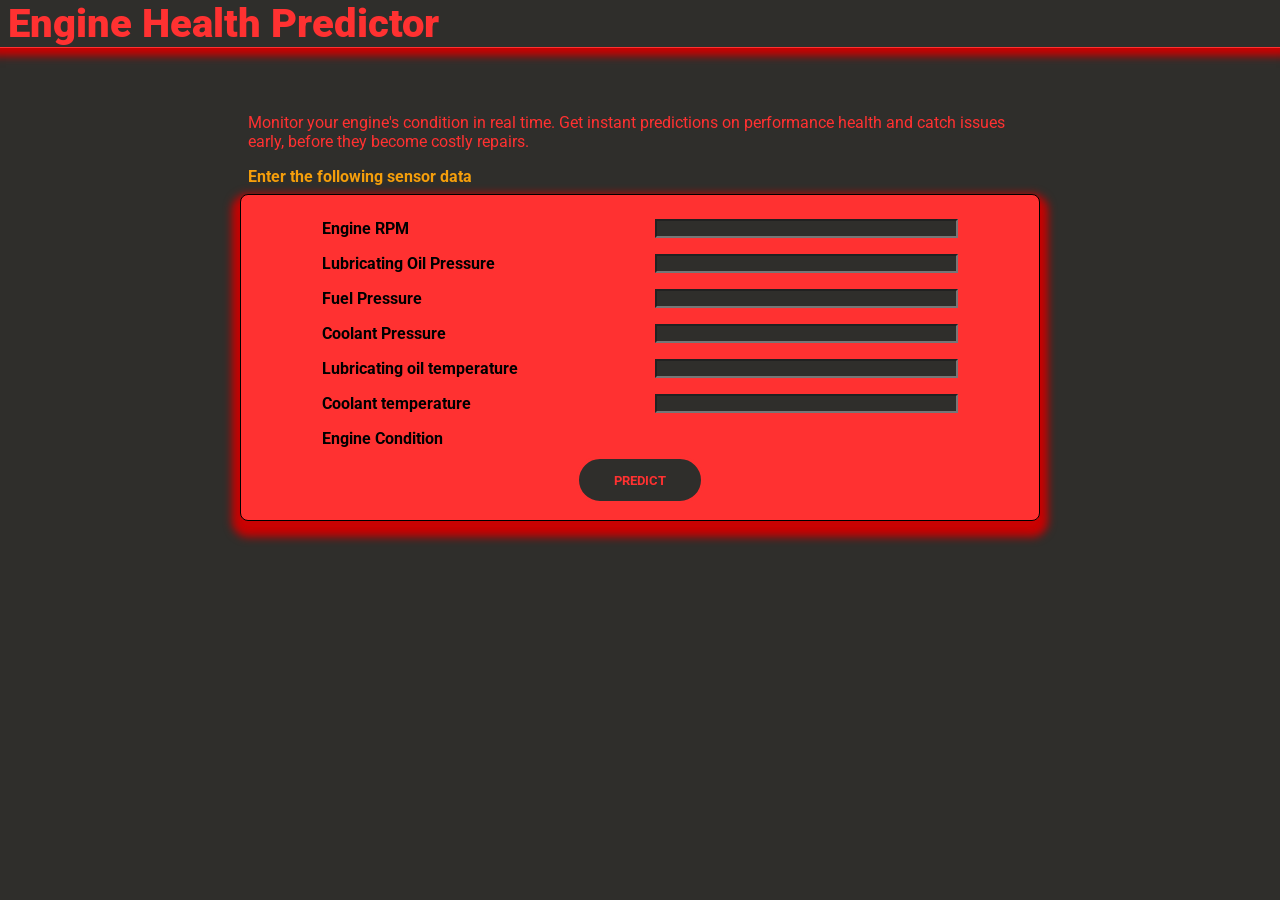
<file: templates/index.html>
<!DOCTYPE html>
<html lang="en">
<head>
    <meta charset="UTF-8">
    <meta name="viewport" content="width=device-width, initial-scale=1.0">
    <title>Engine Condition Predictor 2</title>
    <link rel="stylesheet" type = "text/css" href="/static/css/style.css">
</head>
<body>
    <nav>
        <span class="logo"> Engine Health Predictor </span>
    </nav>
    <br><br><br>
    <section class="form_section" id="form_section">
                <p>
                   Monitor your engine's condition in real time. Get instant predictions on performance health and catch issues early, before they become costly repairs.<br>
                <p/>

                <span class="warning"><b>Enter the following sensor data</b></span>
                <form class="features_form" id="features_form">
                    <div class="form_in_div">
                        <label for="engine_rpm">Engine RPM</label>
                        <input type="text" name="engine_rpm" id="engine_rpm">
                    </div>

                    <div class="form_in_div">
                        <label for="lub_oil_pressure">Lubricating Oil Pressure</label>
                        <input type="text" name="lub_oil_pressure" id="lub_oil_pressure">
                    </div>

                    <div class="form_in_div">
                        <label for="fuel_pressure">Fuel Pressure</label>
                        <input type="text" name="fuel_pressure" id="fuel_pressure">
                    </div>

                    <div class="form_in_div">
                        <label for="coolant_pressure">Coolant Pressure</label>
                        <input type="text" name="coolant_pressure" id="coolant_pressure">
                    </div>

                    <div class="form_in_div">
                        <label for="lub_oil_temp">Lubricating oil temperature</label>
                        <input type="text" name="lub_oil_temp" id="lub_oil_temp">
                    </div>

                    <div class="form_in_div">
                        <label for="coolant_temp">Coolant temperature</label>
                        <input type="text" name="coolant_temp" id="coolant_temp">
                    </div>

                    <div class="form_in_div">
                        <label for="engine_condition">Engine Condition</label>
                        <p class="engine_condition" id="engine_condition"></p>
                    </div>
                    <button type="submit" class="predict_btn" id="predict_btn">PREDICT</button>
                </form>
    </section>

    <div class="prediction" id="prediction"></div>
    <!-- Javascript -->
    <script src="/static/js/main.js"></script>
</body>
</html>
</file>
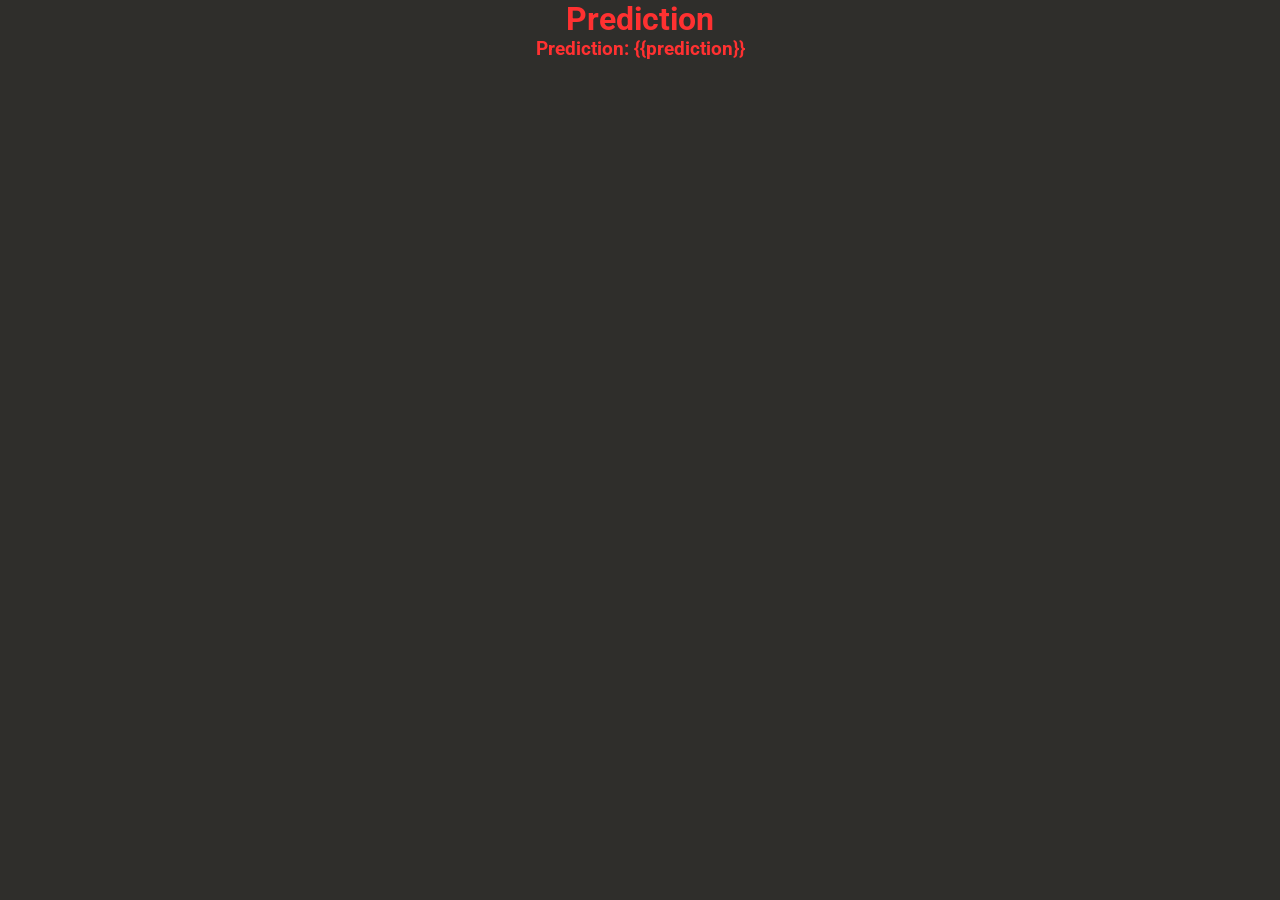
<file: templates/prediction.html>
<!DOCTYPE html>
<html lang="en">
<head>
    <meta charset="UTF-8">
    <meta name="viewport" content="width=device-width, initial-scale=1.0">
    <title>Document</title>
    <link rel="stylesheet" type = "text/css" href="/static/css/style.css">
</head>
<body>
    <h1>Prediction</h1>
    <h3 class="prediction"><B>Prediction: {{prediction}}</B></h3>
</body>
</html>
</file>
<file: static/css/style.css>
/* section -->      Imports */
@import url('https://fonts.googleapis.com/css2?family=Roboto:ital,wdth,wght@0,75..100,100..900;1,75..100,100..900&display=swap');
/* endsection -->   Imports */


/* section -->      Globals */

* {
    font-family: "Roboto", sans-serif;
    font-optical-sizing: auto;
    font-style: normal;
    font-variation-settings: "wdth" 100;
    padding: 0;
    margin: 0;          /* ADD THIS — removes default margins everywhere */
    box-sizing: border-box; /* ADD THIS — prevents padding from adding extra width */
}

body {
    background-color: #2f2e2b;
    color: #f3f3f3;
    min-height: 100vh;  /* CHANGE height to min-height */
    width: 100%;        /* CHANGE 100vw to 100% — vw ignores scrollbar width causing overflow */
    font-weight: normal;
    display: flex;
    flex-direction: column;
    justify-content: flex-start;
    align-items: center;
    padding: 0;
    margin: 0;
    color: #FF3131;
    overflow-x: hidden; /* ADD THIS — prevents horizontal scroll */
}

.background {
  position: relative;
  min-height: 100vh;
  width: 100%;          /* ADD THIS */
  background-image: url('../images/engine.jpg');
  background-size: cover;
  background-position: center;
  background-attachment: fixed;
}



p{
    padding: 0.5rem;
}

.background {
  position: relative;
  min-height: 100vh;
  
  /* Background image */
  background-image: url('../images/engine.jpg');
  background-size: cover;
  background-position: center;
  background-attachment: fixed; /* parallax effect */
}

/* Tint overlay */
.background::before {
  content: '';
  position: absolute;
  inset: 0;
  background: rgba(0, 0, 0, 0.6); /* black tint — adjust 0.6 for darkness */
  z-index: 0;
}

/* Keep content above the tint */
.background > * {
  position: relative;
  z-index: 1;
}

.warning{
    color: #F59E0B;
}
/* endsection -->   Globals */

/* section      -->*/
.engine_condition{
    font-size: large;
}
/* endsection   -->*/

/* section      -->*/
nav {
    height: 3rem;
    width: 100%;
    position: relative;
    border-bottom: #FF3131 solid 1px;
    display: flex;
    flex-direction: row;
    justify-content: space-between;
    align-items: center;
    padding: .25rem .5rem;  /* shorthand — removes any side overflow */
    box-shadow: #c90202 0 0rem .5rem .5rem;
    box-sizing: border-box; /* ADD THIS */
}
nav .logo{
    font-size: 2.5rem;
    color: #FF3131;
    font-weight: 900;
}
/* endsection   -->*/
/* section      --> Forms*/
form {
    padding: 1rem;
    display: flex;
    flex-direction: column;
    justify-content: flex-start;
    align-items: center;
    border: black solid 1px;
    border-radius: .5rem;
    box-shadow: #c90202 0 0.5rem .5rem .5rem;
    color:black;
    background-color: #FF3131;
}

.form_in_div {
    display: flex;
    flex-direction: row;
    justify-content: flex-start;
    align-items: center;
    padding: .5rem;
    width: 85%;
}

label {
    font-weight: 700;
    width: 55%;
    text-align: left;
}

input{
    width: 50%;
    background-color: #2f2e2b;
    color:#FF3131
}

form button{
    width: 8rem;
    height: 3rem;
    cursor: pointer;
    font-weight: bold;
    background-color: #2f2e2b;
    color: #FF3131;
    border: #FF3131 3px solid;
    border-radius: 3rem;
}

form button:hover{
    color: #2f2e2b;
    background-color: #F59E0B;
    border: darkgray 1px solid;
    transition: all 0.5s ease-in-out;
    box-shadow: #f59f0b93 0 .1rem .3rem .3rem;
}

#form_section{
    width: 100%;
    max-width: 800px;
}

#prediction{
    display: none;
    font-size:5rem;
    font-weight: 900;
}


/* endsection   --> Forms*/
</file>
